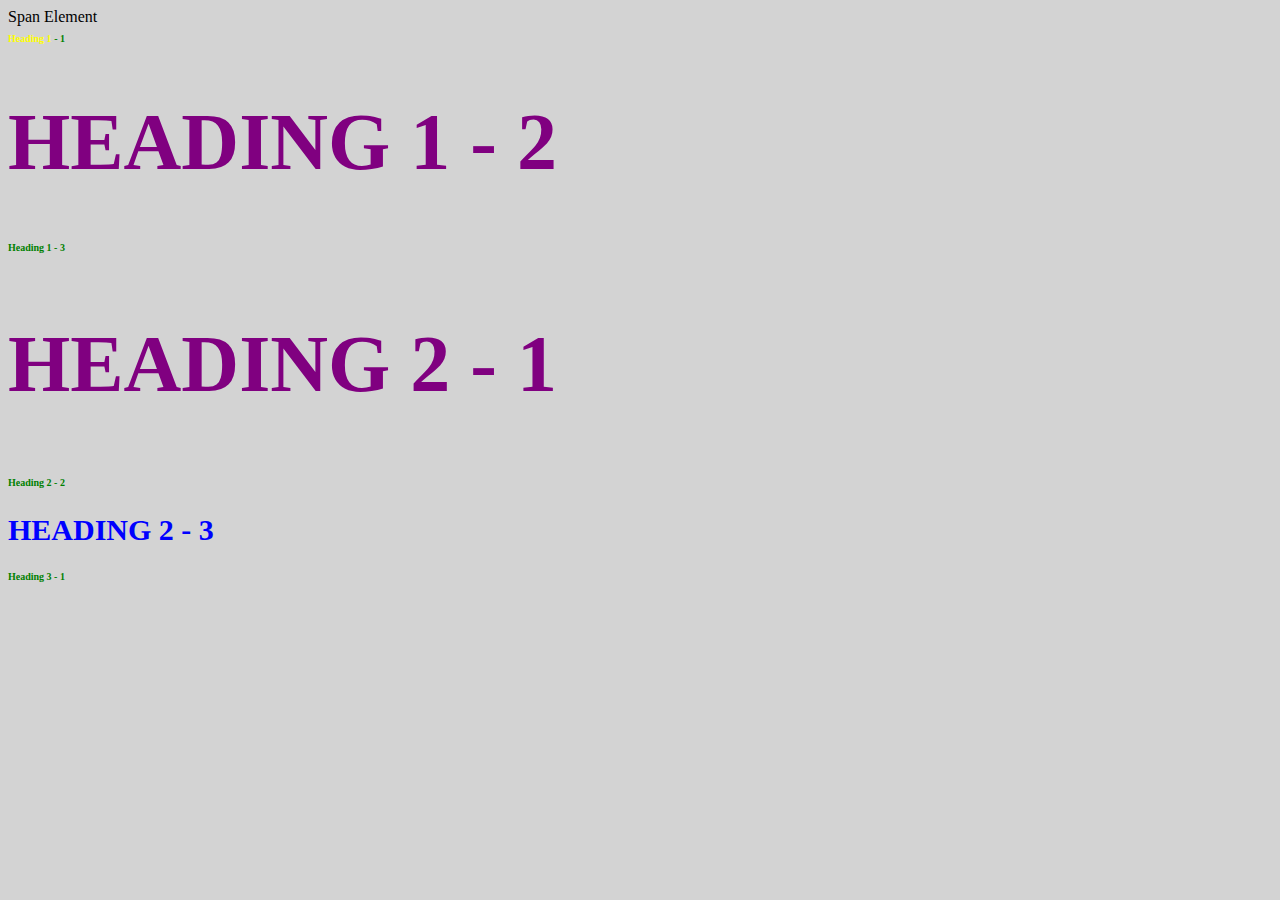
<file: style-text.html>
<!DOCTYPE html>
<html>
<head>
	<title>Style Test</title>
	<link rel="stylesheet" type="text/css" href="test.css">
	

</head>
<body>
	<span> Span Element </span>
	<h1 class = "big" ><span>Heading 1</span> - 1</h1>
	<h1 class = " big uppercase">Heading 1 - 2</h1>
	<h1 class = "big">Heading 1 - 3</h1>
	<h2 class = "big uppercase">Heading 2 - 1</h2>
	<h2 class = "big">Heading 2 - 2</h2>
	<h2 class = "uppercase">Heading 2 - 3</h2>
	<h3 class = "big">Heading 3 - 1</h3>


</body>
</html>
</file>
<file: test.css>
body{
	background-color: lightgrey;
}

h3{
	font-size: 80px; 
	color:orange;
}
h2{
	font-size: 30px;
	 color: blue;

}

h1{
	font-size: 40px;
	 color: #0BC8D2 ;

}
.big{
	font-size: 10px;
	 color: green ;

}
.uppercase{
	text-transform: uppercase;

}


.big.uppercase{
	font-size: 80px;
	color:purple ;

}

h1 span{
	color:yellow;
}
</file>
